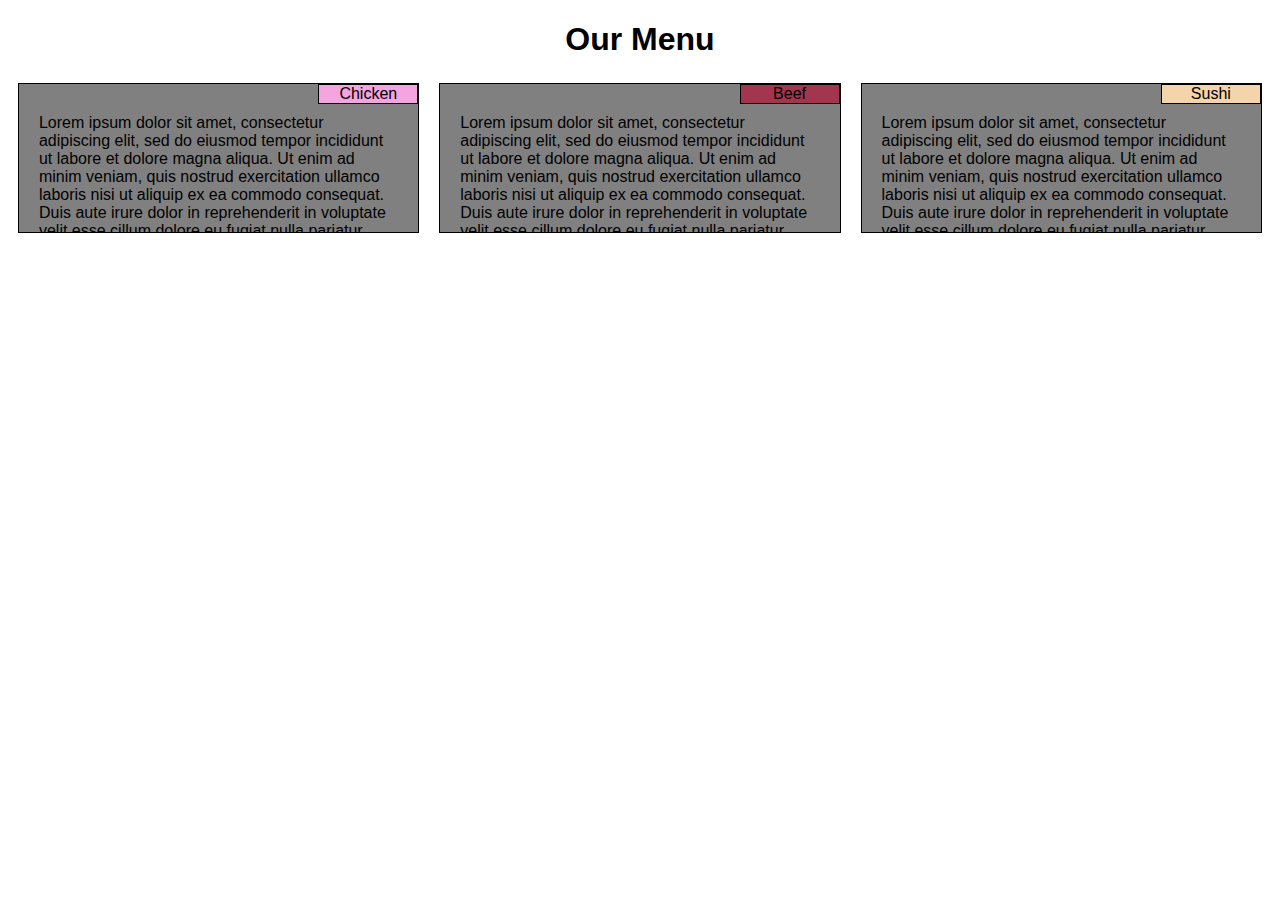
<file: Index.html>
<!DOCTYPE html>
<html>
<head>
<meta charset="utf-8">
<meta name="viewport" content="width=device-width, initial-scale=1">
<title>Our Menu</title>
<link rel="stylesheet" href="styles.css">
<style>

/********** Large devices only **********/
@media (min-width: 1200px) {
  .col-lg-1, .col-lg-2, .col-lg-3, .col-lg-4, .col-lg-5, .col-lg-6, .col-lg-7, .col-lg-8, .col-lg-9, .col-lg-10, .col-lg-11, .col-lg-12 {
    float: left;
  }
  .col-lg-1 {
    width: 8.33%;
  }
  .col-lg-2 {
    width: 16.66%;
  }
  .col-lg-3 {
    width: 25%;
  }
  .col-lg-4 {
    width: 33.33%;
  }
  .col-lg-5 {
    width: 41.66%;
  }
  .col-lg-6 {
    width: 50%;
  }
  .col-lg-7 {
    width: 58.33%;
  }
  .col-lg-8 {
    width: 66.66%;
  }
  .col-lg-9 {
    width: 74.99%;
  }
  .col-lg-10 {
    width: 83.33%;
  }
  .col-lg-11 {
    width: 91.66%;
  }
  .col-lg-12 {
    width: 100%;
  }
}

/********** Medium devices only **********/
@media (min-width: 950px) and (max-width: 1199px) {
  .col-md-1, .col-md-2, .col-md-3, .col-md-4, .col-md-5, .col-md-6, .col-md-7, .col-md-8, .col-md-9, .col-md-10, .col-md-11, .col-md-12 {
    float: left;
  }
  .col-md-1 {
    width: 8.33%;
  }
  .col-md-2 {
    width: 16.66%;
  }
  .col-md-3 {
    width: 25%;
  }
  .col-md-4 {
    width: 33.33%;
  }
  .col-md-5 {
    width: 41.66%;
  }
  .col-md-6 {
    width: 50%;
  }
  .col-md-7 {
    width: 58.33%;
  }
  .col-md-8 {
    width: 66.66%;
  }
  .col-md-9 {
    width: 74.99%;
  }
  .col-md-10 {
    width: 83.33%;
  }
  .col-md-11 {
    width: 91.66%;
  }
  .col-md-12 {
    width: 100%;
  }
}

</style>
</head>
<body>
<h1>Our Menu</h1>

<div class="row">
  <div class="col-lg-4 col-md-6">
    <section id="section1">
      <header id="header1">Chicken</header>
      <p>Lorem ipsum dolor sit amet, consectetur adipiscing elit, sed do eiusmod tempor incididunt ut labore et dolore magna aliqua. Ut enim ad minim veniam, quis nostrud exercitation ullamco laboris nisi ut aliquip ex ea commodo consequat. Duis aute irure dolor in reprehenderit in voluptate velit esse cillum dolore eu fugiat nulla pariatur. Excepteur sint occaecat cupidatat non proident, sunt in culpa qui officia deserunt mollit anim id est laborum
      </p>
    </section>
  </div>
  <div class="col-lg-4 col-md-6">
    <section id="section2">
      <header id="header2">Beef</header>
      <p>Lorem ipsum dolor sit amet, consectetur adipiscing elit, sed do eiusmod tempor incididunt ut labore et dolore magna aliqua. Ut enim ad minim veniam, quis nostrud exercitation ullamco laboris nisi ut aliquip ex ea commodo consequat. Duis aute irure dolor in reprehenderit in voluptate velit esse cillum dolore eu fugiat nulla pariatur. Excepteur sint occaecat cupidatat non proident, sunt in culpa qui officia deserunt mollit anim id est laborum
      </p>
    </section>
  </div>
  <div class="col-lg-4 col-md-12">
    <section id="section3">
      <header id="header3">Sushi</header>
      <p>Lorem ipsum dolor sit amet, consectetur adipiscing elit, sed do eiusmod tempor incididunt ut labore et dolore magna aliqua. Ut enim ad minim veniam, quis nostrud exercitation ullamco laboris nisi ut aliquip ex ea commodo consequat. Duis aute irure dolor in reprehenderit in voluptate velit esse cillum dolore eu fugiat nulla pariatur. Excepteur sint occaecat cupidatat non proident, sunt in culpa qui officia deserunt mollit anim id est laborum
      </p>
    </section>
  </div>
</div>

</body>
</html>
</file>
<file: styles.css>
* {
  box-sizing: border-box;
}
h1 {
  margin-bottom: 15px;
  text-align: center;
  font-family: 'Helvetica Neue', Helvetica, Arial, sans-serif;
}
section {
  border: 1px solid black;
  /*padding-left: 10px;
  padding-right: 10px;*/
  height: 150px;
  overflow: auto;
  background-color: grey;
  margin-left: 10px;
  margin-right: 10px;
  position: relative;
  margin-top: 10px;
}

header {
  width: 100px;
  height: 20px;
  font-family: Helvetica;
  text-align: center;
  float:right;
  border:1px solid black;
}
#header1 {
  background-color: #F4A5DF;
}
#header2 {
  background-color: #A3354F;
}
#header3 {
  background-color: #F4D4AA;
}
p {
  width: 90%;
  padding-top: 10px;
  margin-right: auto;
  margin-left: auto;
  font-family: Helvetica;
  clear: both;
}
.row {
  width: 100%;
}
</file>
